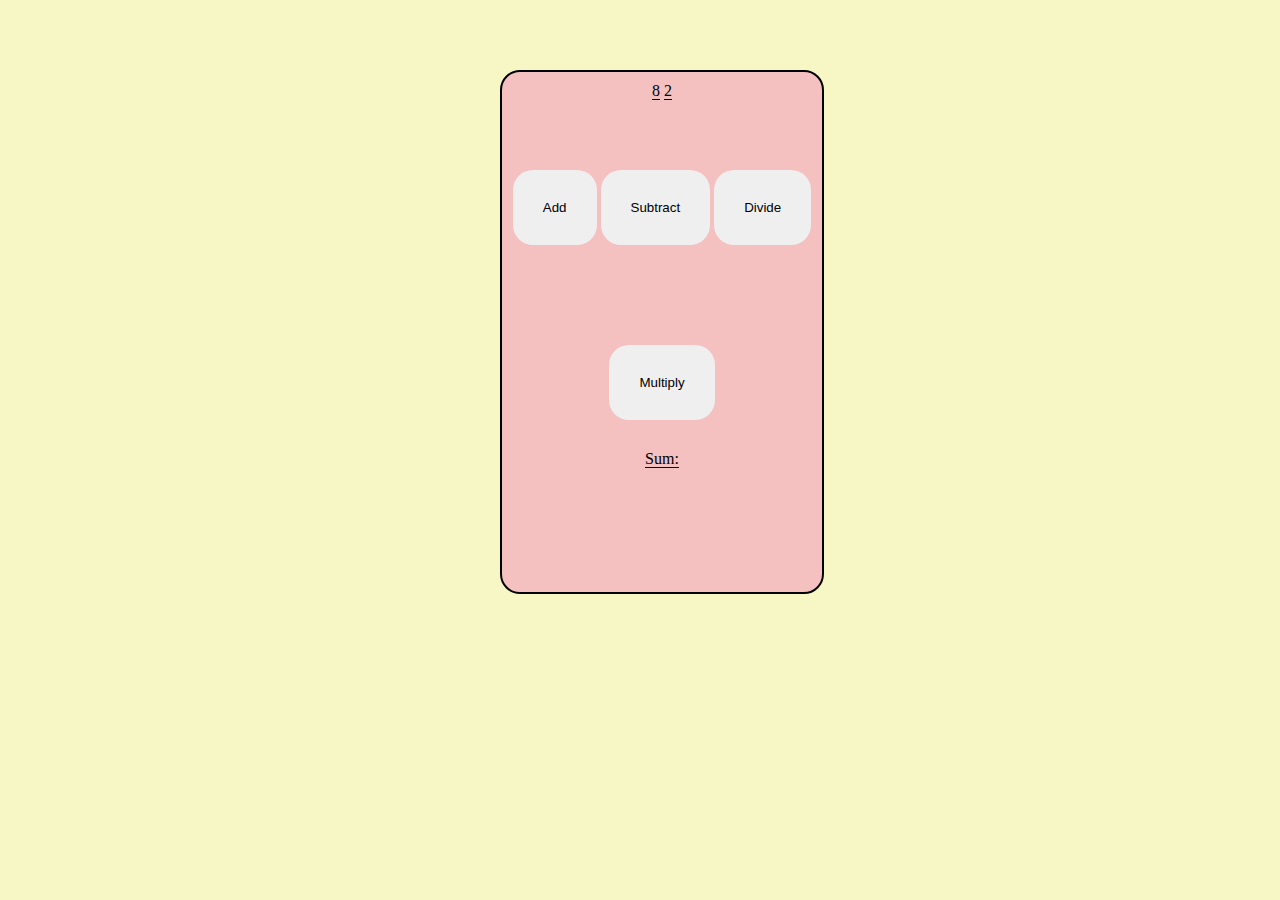
<file: calcu/index.html>
<!DOCTYPE html>
<html lang="en">
<head>
    <meta charset="UTF-8">
    <meta name="viewport" content="width=device-width, initial-scale=1.0">
    <title>Document</title>
    <link rel="stylesheet" href="index.css">
</head>
<body>
    <div>
        <span id="num1-el"></span>
        <span id="num2-el"></span>
        <br>
        <button onclick="add()">Add</button>
        <button onclick="sub()">Subtract</button>
        <button onclick="div()">Divide</button>
        <br>
        <button id="mul-el" onclick="mul()">Multiply</button>
        <br>
        <span class="sum" id="sum-el">Sum: </span>
    </div>
    <script src="index.js"></script>
</body>
</html>
</file>
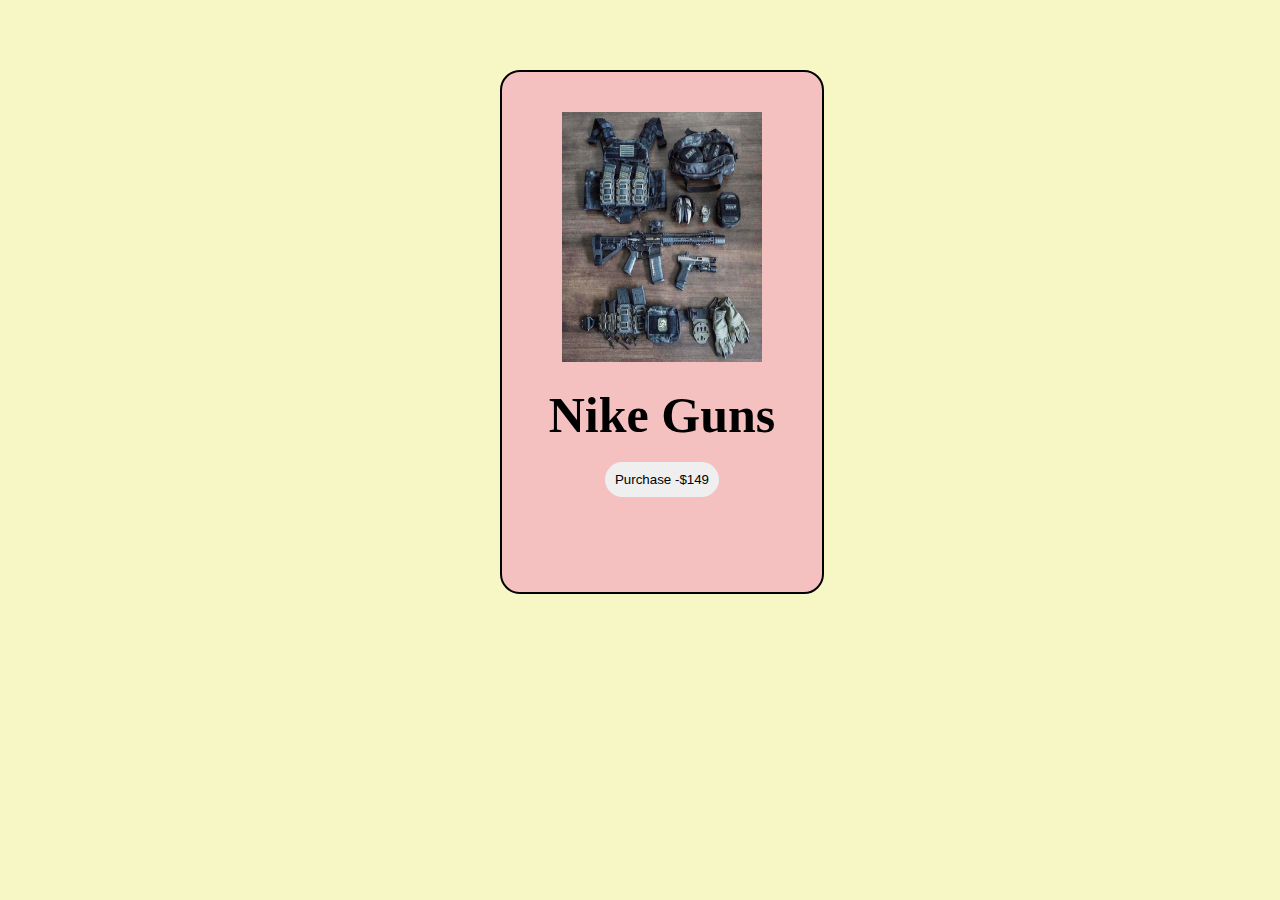
<file: error capture/index.html>
<!DOCTYPE html>
<html lang="en">
<head>
    <meta charset="UTF-8">
    <meta name="viewport" content="width=device-width, initial-scale=1.0">
    <title>Document</title>
    <link rel="stylesheet" href="index.css">
</head>
<body>
    <div>
        <img src="./image/gun.jpg" alt="">
        <br>
        <h2>Nike Guns</h2>
        <br>
        <button onclick="error()">Purchase -$149</button>
        <br>
        <h4 id="error"></h4>
    </div>
    <script src="index.js">
        </script>
</body>
</html>
</file>
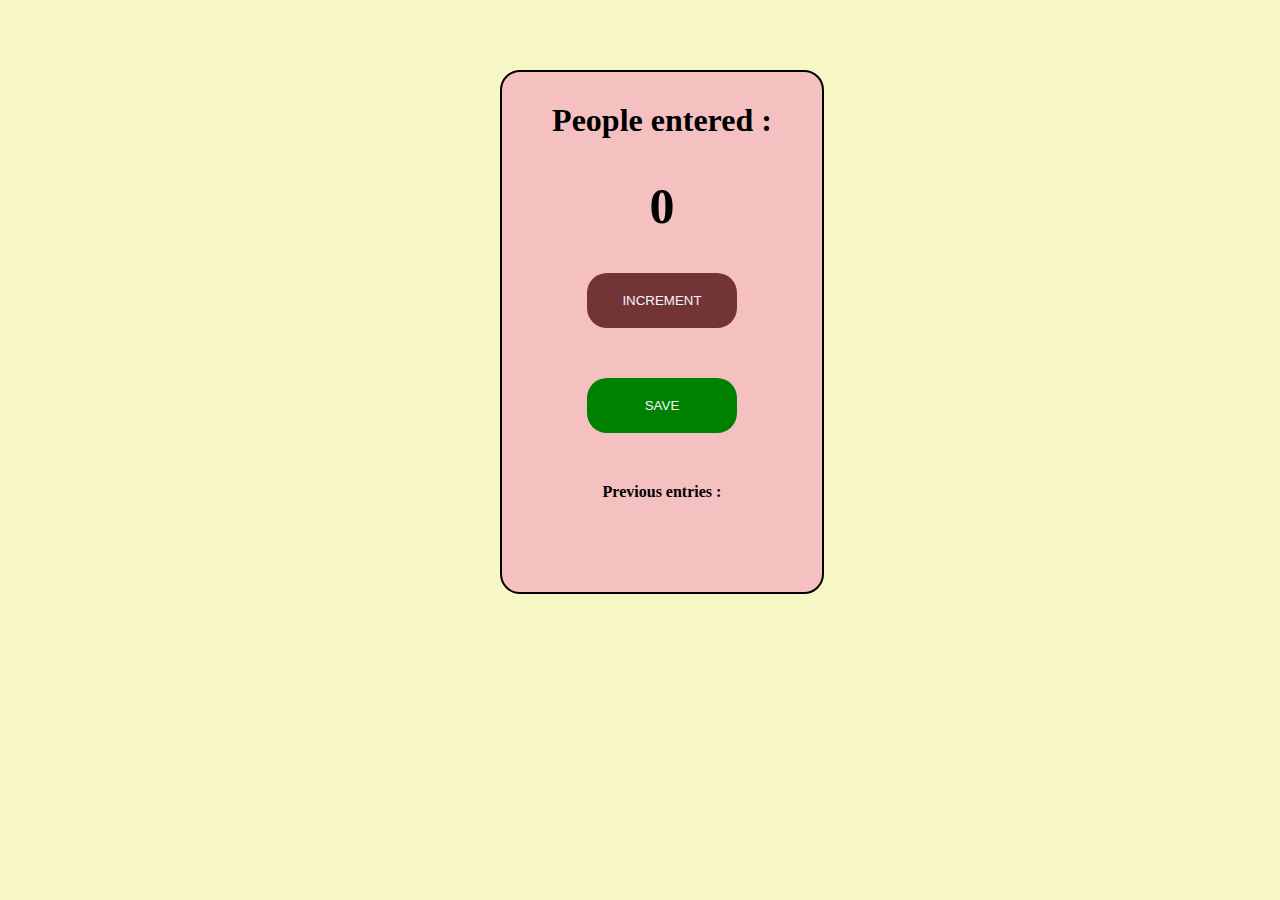
<file: tain stop/index.html>
<!DOCTYPE html>
<html lang="en">
<head>
    <meta charset="UTF-8">
    <meta name="viewport" content="width=device-width, initial-scale=1.0">
    <link rel="stylesheet "  href="index.css" >
    <title>Document</title>
</head>
<body>
    <div>
        <h1>
            People entered :
        </h1>
        <br>
        <h2 id="count-el">
            0
        </h2>
        <br>
        <button class="incre" id="increment-id" onclick="increment()">INCREMENT</button>
        <br>
        <button class="save" id="save-btn" onclick="save()">SAVE</button>
        <br>
        <h4 id="save-el"> Previous entries : </h4>
    </div>
    <script src="index.js">
       
    </script>
    
</body>
</html>
</file>
<file: calcu/index.css>
*{
    margin: 0;
    padding: 0;

}
body{
    background-color: rgb(247, 247, 198);
}
div{
  justify-content: center;
  align-items: center;
  text-align: center;  
  border: 2px solid black;
  border-radius: 20px;
  padding: 10px;
  width: 300px;
  height: 500px;
  margin-left: 500px;
  margin-top: 70px;
  background-color: rgb(245, 192, 192);
}
button{
    padding: 30px;
    margin-top: 70px;
    border-radius: 20px;
    border: none;
    margin-bottom: 30px;
}
span{
    border-bottom: 1px solid black;
    margin-top: 20px;
}
span .sum{
    margin-top: 10px;
}
</file>
<file: error capture/index.css>
*{
    margin: 0;
    padding: 0;

}
body{
    background-color: rgb(247, 247, 198);
}
img{
    margin-top: 30px;
    width: 200px;
    height: 250px;
}
div{
  justify-content: center;
  align-items: center;
  text-align: center;  
  border: 2px solid black;
  border-radius: 20px;
  padding: 10px;
  width: 300px;
  height: 500px;
  margin-left: 500px;
  margin-top: 70px;
  background-color: rgb(245, 192, 192);
}
h1{
    margin-top: 20px;
}
h2{
    margin-top: 20px;
    font-size: 50px;
}
button{
    padding: 10px;
    border-radius: 30px;
    border: none;
}

h4{
    margin-top: 50px;
    color: red;
}
</file>
<file: tain stop/index.css>
*{
    margin: 0;
    padding: 0;

}
body{
    background-color: rgb(247, 247, 198);
}
div{
  justify-content: center;
  align-items: center;
  text-align: center;  
  border: 2px solid black;
  border-radius: 20px;
  padding: 10px;
  width: 300px;
  height: 500px;
  margin-left: 500px;
  margin-top: 70px;
  background-color: rgb(245, 192, 192);
}
h1{
    margin-top: 20px;
}
h2{
    margin-top: 20px;
    font-size: 50px;
}
.incre{
    margin-top: 20px;
    padding: 20px;
    width: 150px;
    border-radius: 20px;
    border: none;
    background-color: rgb(114, 52, 52);
    color: aliceblue;
}
.incre:hover{
    background-color: azure;
    color: black;
}
.save{
    margin-top: 50px;
    padding: 20px;
    width: 150px;
    border-radius: 20px;
    border: none;
    background-color: green;
    color: aliceblue;
}
.save:hover{
    background-color: azure;
    color: black;
}
h4{
    margin-top: 50px;
}
</file>
